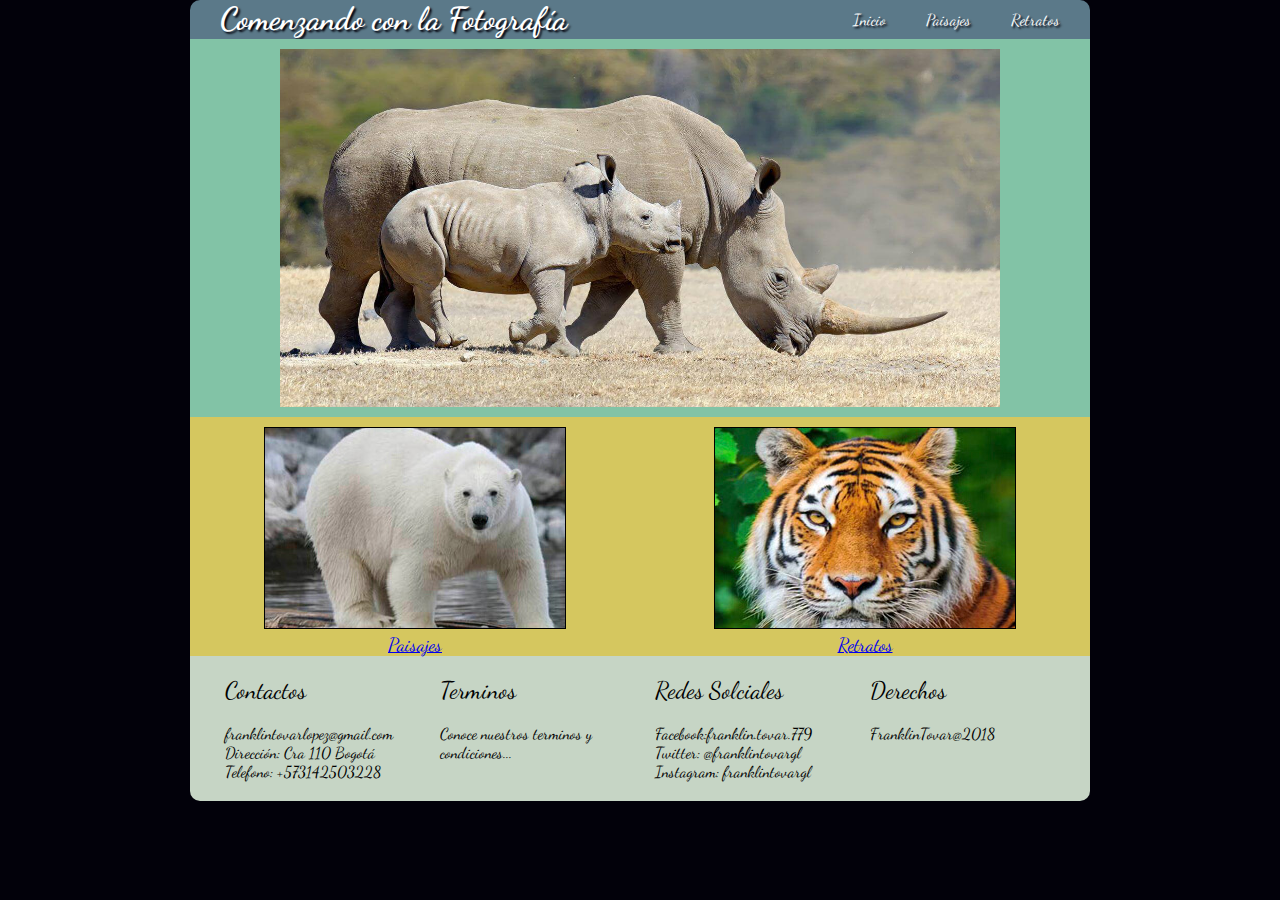
<file: index.html>
<!DOCTYPE html>
<html>
<head>
	<meta charset="utf-8">
	<title>Comenzando con la Fotografía</title>
	<link rel="stylesheet" href="css/estilos.css">
	<meta name="viewport" content="width=device-width, user-scalable=no">
	<link href="https://fonts.googleapis.com/css?family=Dancing+Script" rel="stylesheet">
</head>
<body>
	<div id="contenido">
		<header>
		<h1>Comenzando con la Fotografía</h1>
		<nav class="nav">
			<ul>
				<li><a href="index.html">Inicio</a></li>
				<li><a href="paisajes.html">Paisajes</a></li>
				<li><a href="retratos.html">Retratos</a></li>
			</ul>
			
		</nav>
		</header>

	
		<div id="contenedorimg">
			<div id="rino"><img src="imagenes/rinoceronte.jpg"></div>
			<div id="dosimg">
				<div id="oso">
					<img src="imagenes/osopolar1.jpg">
					<p><a href="paisajes.html">Paisajes</a></p>
				</div>

				<div id="tigre">
					<img src="imagenes/tigre1.jpg">
					<p><a href=retratos.html"">Retratos</a></p>
				</div>
			</div>

			<footer>
				<div id="contactos">
					<p>Contactos</p> <br>
					franklintovarlopez@gmail.com <br>
					Dirección: Cra 110 Bogotá <br>
					Telefono: +573142503228
				</div>
				<div id="terminos">
					<p>Terminos</p> <br>
					Conoce nuestros terminos y condiciones...
				</div>
				<div id="redes">
					<p>Redes Solciales</p><br>
					Facebook:franklin.tovar.779 <br>
					Twitter: @franklintovargl
					Instagram: franklintovargl
					
				</div>
				<div id="derechos">
					<p>Derechos</p><br>
					FranklinTovar@2018
				</div>

			</footer>
		</div>

	</div>
	

</body>
</html>
</file>
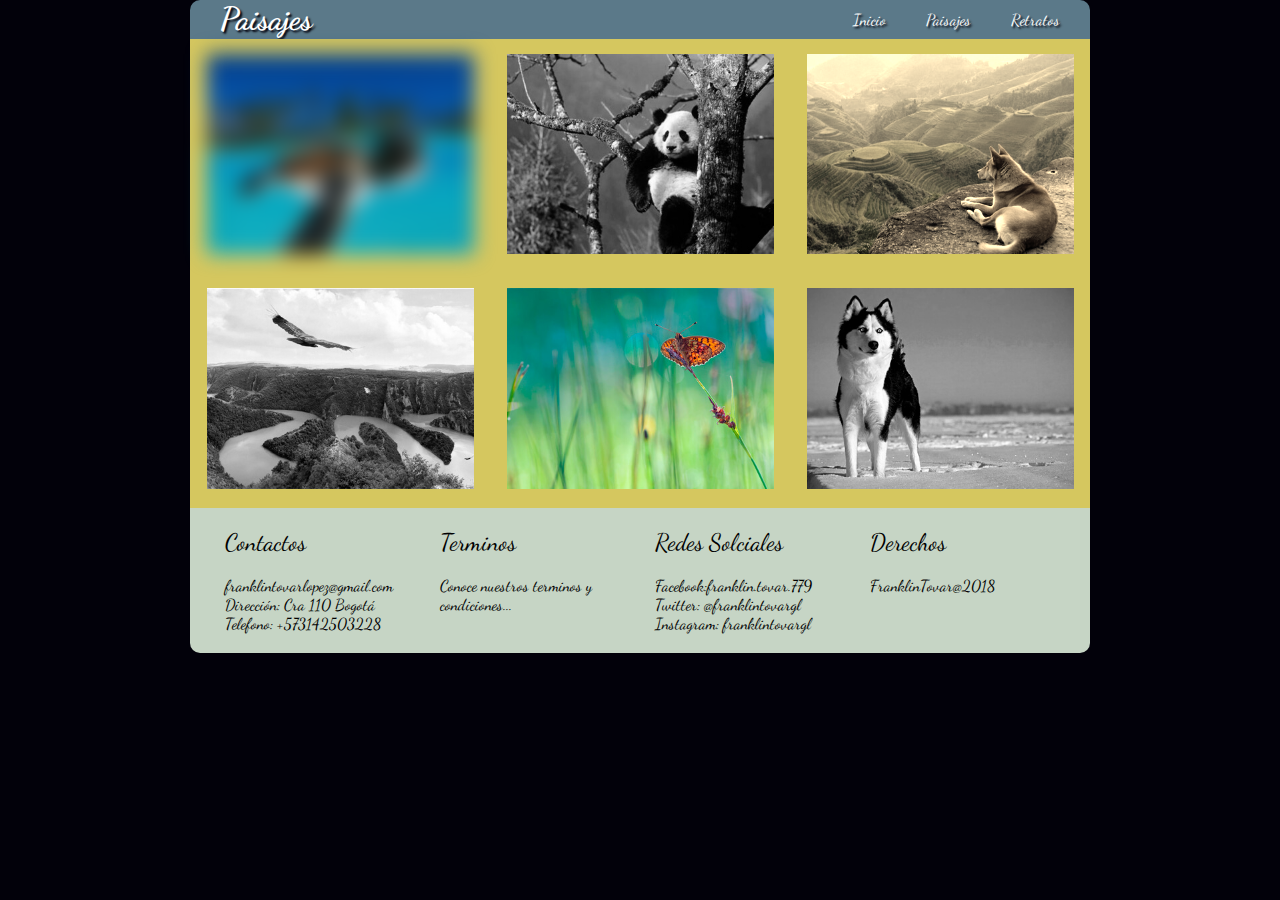
<file: paisajes.html>
<!DOCTYPE html>
<html>
<head>
	<meta charset="utf-8">
	<title>Comenzando con la Fotografía</title>
	<link rel="stylesheet" href="css/estilos.css">
	<meta name="viewport" content="width=device-width, user-scalable=no">
	<link href="https://fonts.googleapis.com/css?family=Dancing+Script" rel="stylesheet">
</head>
<body>
	<div id="contenido">
		<header>
		<h1>Paisajes</h1>
		<nav class="nav">
			<ul>
				<li><a href="index.html">Inicio</a></li>
				<li><a href="paisajes.html">Paisajes</a></li>
				<li><a href="retratos.html">Retratos</a></li>
			</ul>
			
		</nav>
		</header>

	
		<div id="contenedorimg">
			<div id="paisajes">
				<div id="tortuga">
					<img src="imagenes/tortuga.jpg">
				</div>

				<div id="panda">
					<img src="imagenes/panda.jpg">
				</div>
				<div id="perro">
					<img src="imagenes/perro.jpg">
				</div>

				<div id="aguila">
					<img src="imagenes/aguila.jpg">
				</div>
				<div id="mariposa">
					<img src="imagenes/mariposa.jpg">
				</div>

				<div id="lobo">
					<img src="imagenes/lobo.jpg">
				</div>
			</div>

			<footer>
				<div id="contactos">
					<p>Contactos</p> <br>
					franklintovarlopez@gmail.com <br>
					Dirección: Cra 110 Bogotá <br>
					Telefono: +573142503228
				</div>
				<div id="terminos">
					<p>Terminos</p> <br>
					Conoce nuestros terminos y condiciones...
				</div>
				<div id="redes">
					<p>Redes Solciales</p><br>
					Facebook:franklin.tovar.779 <br>
					Twitter: @franklintovargl
					Instagram: franklintovargl
					
				</div>
				<div id="derechos">
					<p>Derechos</p><br>
					FranklinTovar@2018
				</div>

			</footer>
		</div>

	</div>
	

</body>
</html>
</file>
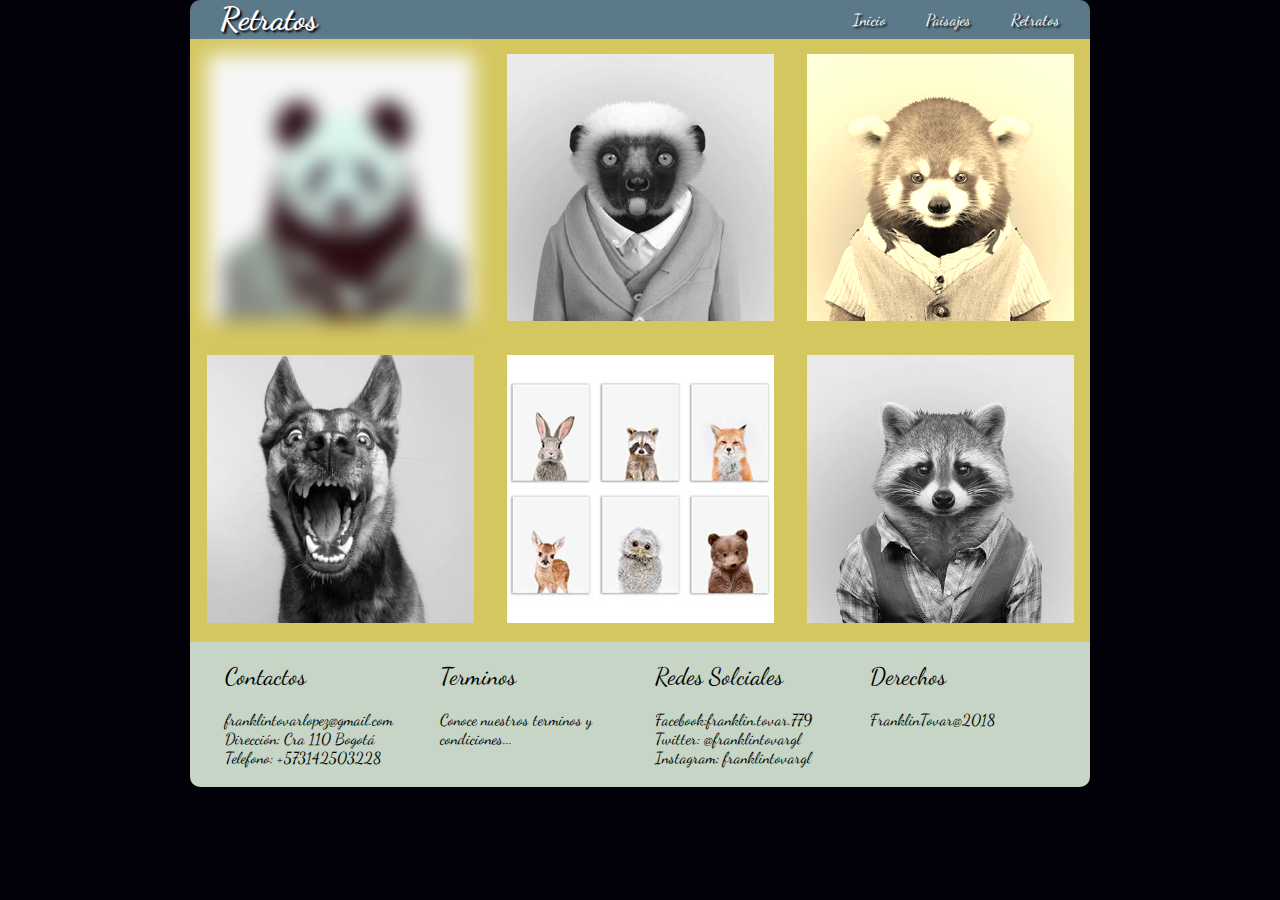
<file: retratos.html>
<!DOCTYPE html>
<html>
<head>
	<meta charset="utf-8">
	<title>Comenzando con la Fotografía</title>
	<link rel="stylesheet" href="css/estilos.css">
	<meta name="viewport" content="width=device-width, user-scalable=no">
	<link href="https://fonts.googleapis.com/css?family=Dancing+Script" rel="stylesheet">
</head>
<body>
	<div id="contenido">
		<header>
		<h1>Retratos</h1>
		<nav class="nav">
			<ul>
				<li><a href="index.html">Inicio</a></li>
				<li><a href="paisajes.html">Paisajes</a></li>
				<li><a href="retratos.html">Retratos</a></li>
			</ul>
			
		</nav>
		</header>

	
		<div id="contenedorimg">
			<div id="retratos">
				<div id="retrato1">
					<img src="imagenes/retrato1.jpg">
				</div>

				<div id="retrato2">
					<img src="imagenes/retrato2.jpg">
				</div>
				<div id="retrato3">
					<img src="imagenes/retrato3.jpg">
				</div>

				<div id="retrato4">
					<img src="imagenes/retrato4.jpg">
				</div>
				<div id="retrato5">
					<img src="imagenes/retrato5.jpg">
				</div>

				<div id="retrato6">
					<img src="imagenes/retrato6.jpg">
				</div>
			</div>

			<footer>
				<div id="contactos">
					<p>Contactos</p> <br>
					franklintovarlopez@gmail.com <br>
					Dirección: Cra 110 Bogotá <br>
					Telefono: +573142503228
				</div>
				<div id="terminos">
					<p>Terminos</p> <br>
					Conoce nuestros terminos y condiciones...
				</div>
				<div id="redes">
					<p>Redes Solciales</p><br>
					Facebook:franklin.tovar.779 <br>
					Twitter: @franklintovargl
					Instagram: franklintovargl
					
				</div>
				<div id="derechos">
					<p>Derechos</p><br>
					FranklinTovar@2018
				</div>

			</footer>
		</div>

	</div>
	

</body>
</html>
</file>
<file: css/estilos.css>
* {
	padding: 0;
	margin: 0;
	-webkit-box-sizing: border-box; 
	-moz-box-sizing: border-box;
	box-sizing: border-box;

}
body {
	background: #02010a;
	font-family: 'Dancing Script', cursive;
	display: flex;
	justify-content: center;
	animation-duration: 0.5s;
	animation-name: slidein;
	
}

@keyframes slidein {
from {
	transform: translate(0,150%);
	}
	to {
	margin-bottom:-5%;
	}
}



#contenido {
	max-width: 900px;
	display: flex;
	flex-direction: column;

}
header {
	background: #5b7989;
	color: white;
	text-shadow: 2px 2px 2px #02010a;
	border-radius: 10px 10px 0px 0px;
	display: flex;

	justify-content: space-between;
	width: 100%;
}

#rino {
	background: #82c3a6;
	display: flex;
	justify-content: center;
	width: 100%;


}
#rino img {
	width: 80%;
	margin: 10px;
}
#dosimg {
	display: flex;
	flex-direction: row;
	background: #d5c75f;
	width: 100%;
	justify-content: space-around;
}
#dosimg p {
	font-size: 1.2em;
	text-align: center;
}

#oso img {
	width: 100%;
	margin-top: 10px;
	border: 1px solid black;
}
#oso img:hover {
	transform: rotate(10deg);
	box-shadow: 2px 2px 2px 2px #82c3a6;
}

#tigre img {
	width: 100%;
	margin-top: 10px;
	border: 1px solid black;
}
#tigre img:hover {
	transform: translate(20px, -5px);
	box-shadow: 2px 2px 2px 2px #82c3a6;
}
.nav {
	display: flex;

}
h1 {
	margin-left: 30px;
}
ul {
	list-style-type: none;
	margin: 0;
	height: 100%;
	display: flex;
}

li {
	height: 100%;
	margin: 10px 10px;
	margin-right: 30px;
}

li a {
	color: white;
	text-decoration: none;
}

footer {
	width: 100%;
	background: #C6d5c5;
	padding: 20px;
	display: flex;
	border-radius: 0px 0px 10px 10px;
}

#contactos {
	width: 25%;
	height: 100%;
	margin-left: 15px;
}
#contactos p {
	font-size: 1.5em;
}
#terminos {
	width: 25%;
	height: 100%;
	margin-left: 15px;
}
#terminos p{font-size: 1.5em;}
#redes {
	width: 25%;
	height: 100%;
	margin-left: 15px;
}
#redes p {font-size: 1.5em;}
#derechos {
	width: 25%;
	height: 100%;
	margin-left: 15px;
}
#derechos p{font-size: 1.5em;}

#paisajes {
	display: flex;
	flex-wrap: wrap;
	background: #d5c75f;
	width: 100%;
	justify-content: space-around;

	
}

#tortuga {
	width: 33%;

}
#panda {
	width: 33%;
}
#perro {
	width: 33%;
}
#aguila {
	width: 33%;
}
#mariposa {
	width: 33%;
}
#lobo {
	width: 33%;
}
#tortuga img {
	width: 90%;
	margin: 15px;
	-webkit-filter: blur(10px);
	filter: blur(10px);
}
#panda img{
	width: 90%;
	margin: 15px;
	-webkit-filter: grayscale(100%);
	filter: grayscale(100%);

}
#perro img {
	width: 90%;
	margin: 15px;
	-webkit-filter: sepia(90%);
	filter: sepia(90%);
}
#aguila img{
	width: 90%;
	margin: 15px;
	-webkit-filter: grayscale(100%);
	filter: grayscale(100%);
}
#mariposa img {
	width: 90%;
	margin: 15px;
}
#lobo img{
	width: 90%;
	margin: 15px;
	-webkit-filter: grayscale(100%);
	filter: grayscale(100%);
}
#retratos{
	display: flex;
	flex-wrap: wrap;
	background: #d5c75f;
	width: 100%;
	justify-content: space-around;

	
}

#retrato1 {
	width: 33%;

}
#retrato2 {
	width: 33%;
}
#retrato3{
	width: 33%;
}
#retrato4 {
	width: 33%;
}
#retrato5 {
	width: 33%;
}
#retrato6{
	width: 33%;
}
#retrato1 img {
	width: 90%;
	margin: 15px;
	-webkit-filter: blur(10px);
	filter: blur(10px);
}
#retrato2 img{
	width: 90%;
	margin: 15px;
	-webkit-filter: grayscale(100%);
	filter: grayscale(100%);

}
#retrato3 img {
	width: 90%;
	margin: 15px;
	-webkit-filter: sepia(90%);
	filter: sepia(90%);
}
#retrato4 img{
	width: 90%;
	margin: 15px;
	-webkit-filter: grayscale(100%);
	filter: grayscale(100%);
}
#retrato5 img {
	width: 90%;
	margin: 15px;
}
#retrato6 img{
	width: 90%;
	margin: 15px;
	-webkit-filter: grayscale(100%);
	filter: grayscale(100%);
}



@media (max-width: 899px) {
	
	header {
		display: flex;
		flex-direction: column;
		align-items: center;
	}

	#contenido {width: 100%;display: flex;}

	#rino{width: 100%;}

	#rino img{width: 80%}

	#dosimg {display: flex;	flex-flow:column nowrap;justify-content: center;width: 100%;}

	#oso img {width: 80%;}

	#oso {width: 100%;	display: flex;	flex-direction: column;	align-items: center;}

	#tigre img {width: 80%;	}

	#tigre {width: 100%; display: flex;	flex-direction: column;	align-items: center;}

	footer{display: flex;	flex-flow:column nowrap; align-items: center; width: 100%;}

	#paisajes {display: flex;	flex-flow:column nowrap; align-items: center;width: 100%;}

	#retratos {display: flex;	flex-flow:column nowrap; align-items: center;width: 100%;}

	

	#retrato1 {width: 100%;}
	#retrato2 {width: 100%;}
	#retrato3 {width: 100%;}
	#retrato4 {width: 100%;}
	#retrato5 {width: 100%;}
	#retrato6 {width: 100%;}

	#tortuga {width: 100%;}
	#panda {width: 100%;}
	#perro {width: 100%;}
	#aguila {width: 100%;}
	#mariposa {width: 100%;}
	#lobo {width: 100%;}
</file>
